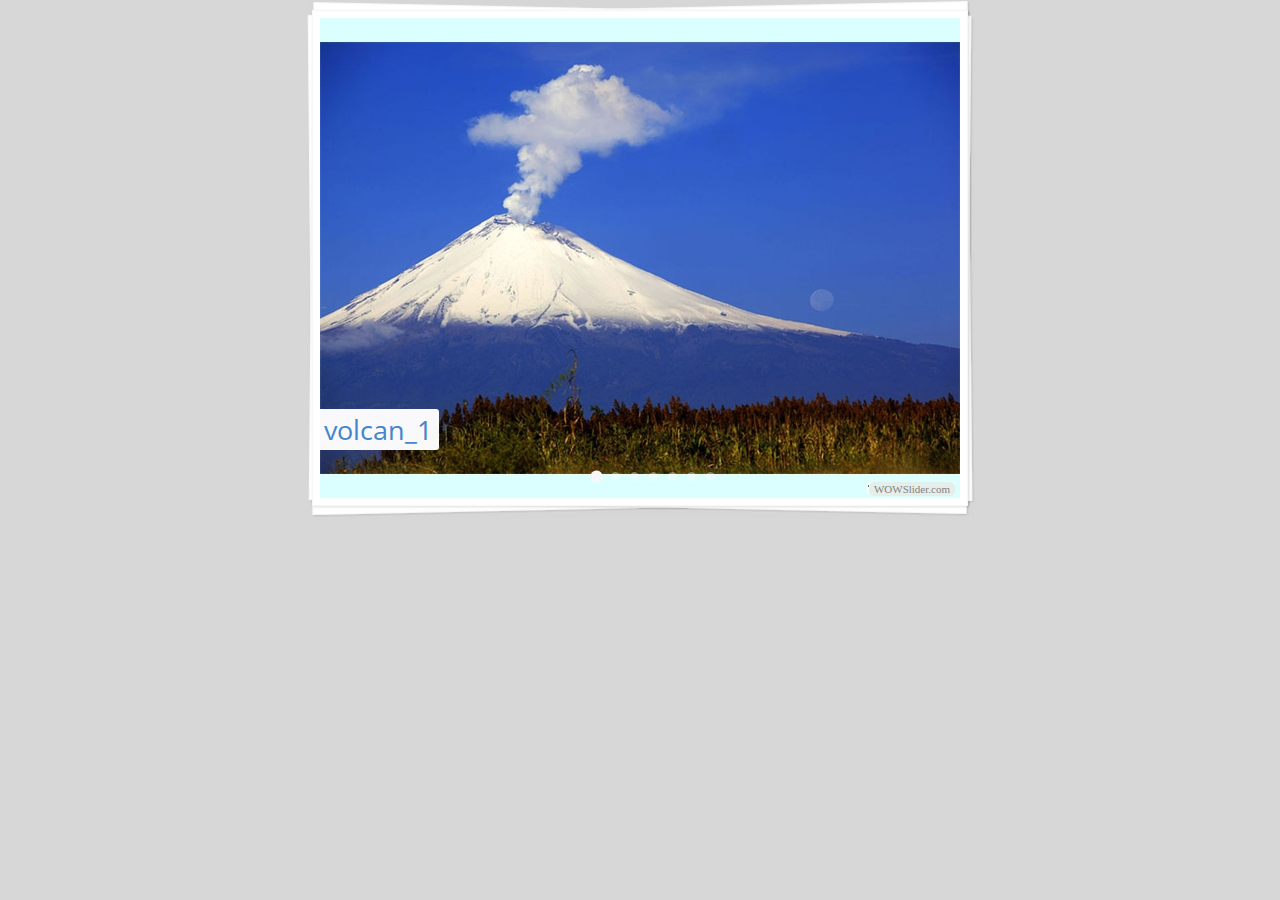
<file: visor/indexwow.html>
<!DOCTYPE html PUBLIC "-//W3C//DTD XHTML 1.0 Strict//EN"
	"http://www.w3.org/TR/xhtml1/DTD/xhtml1-strict.dtd">
<html xmlns="http://www.w3.org/1999/xhtml">
<head>
	<title>WOWSlider generated by WOWSlider.com</title>
	<meta http-equiv="content-type" content="text/html; charset=utf-8" />
	<meta name="keywords" content="WOW Slider, Carousel HTML, Gallery Slideshow" />
	<meta name="description" content="WOWSlider created with WOW Slider, a free wizard program that helps you easily generate beautiful web slideshow" />
	<!-- Start WOWSlider.com HEAD section -->
	<link rel="stylesheet" type="text/css" href="engine1/style.css" />
	<script type="text/javascript" src="engine1/jquery.js"></script>
	<!-- End WOWSlider.com HEAD section -->
</head>
<body style="background-color:#d7d7d7">
	<!-- Start WOWSlider.com BODY section -->
	<div id="wowslider-container1">
	<div class="ws_images"><ul>
<li><img src="data1/images/volcan_1.jpg" alt="volcan_1" title="volcan_1" id="wows1_0"/></li>
<li><img src="data1/images/volcan_2.jpg" alt="volcan_2" title="volcan_2" id="wows1_1"/></li>
<li><img src="data1/images/volcan_3.jpg" alt="volcan_3" title="volcan_3" id="wows1_2"/></li>
<li><img src="data1/images/volcan_4.jpg" alt="volcan_4" title="volcan_4" id="wows1_3"/></li>
<li><img src="data1/images/volcan_5.jpg" alt="volcan_5" title="volcan_5" id="wows1_4"/></li>
<li><img src="data1/images/volcan_6.jpg" alt="volcan_6" title="volcan_6" id="wows1_5"/></li>
<li><img src="data1/images/volcan_7.jpg" alt="volcan_7" title="volcan_7" id="wows1_6"/></li>
</ul></div>
<div class="ws_bullets"><div>
<a href="#" title="volcan_1"><img src="data1/tooltips/volcan_1.jpg" alt="volcan_1"/>1</a>
<a href="#" title="volcan_2"><img src="data1/tooltips/volcan_2.jpg" alt="volcan_2"/>2</a>
<a href="#" title="volcan_3"><img src="data1/tooltips/volcan_3.jpg" alt="volcan_3"/>3</a>
<a href="#" title="volcan_4"><img src="data1/tooltips/volcan_4.jpg" alt="volcan_4"/>4</a>
<a href="#" title="volcan_5"><img src="data1/tooltips/volcan_5.jpg" alt="volcan_5"/>5</a>
<a href="#" title="volcan_6"><img src="data1/tooltips/volcan_6.jpg" alt="volcan_6"/>6</a>
<a href="#" title="volcan_7"><img src="data1/tooltips/volcan_7.jpg" alt="volcan_7"/>7</a>
</div></div>
<span class="wsl"><a href="http://wowslider.com">Photo Carousel</a> by WOWSlider.com v4.8</span>
	<div class="ws_shadow"></div>
	</div>
	<script type="text/javascript" src="engine1/wowslider.js"></script>
	<script type="text/javascript" src="engine1/script.js"></script>
	<!-- End WOWSlider.com BODY section -->
</body>
</html>
</file>
<file: visor/engine1/style.css>
/*
 *	generated by WOW Slider 4.8
 *	template Prime Time
 */
@import url(http://fonts.googleapis.com/css?family=Open+Sans+Condensed:300);
#wowslider-container1 { 
	zoom: 1; 
	position: relative; 
	max-width:640px;
	margin:18px auto 50px;
	z-index:90;
	border:none;
	text-align:left; /* reset align=center */
}
* html #wowslider-container1{ width:640px }
#wowslider-container1 .ws_images ul{
	position:relative;
	width: 10000%; 
	height:auto;
	left:0;
	list-style:none;
	margin:0;
	padding:0;
	border-spacing:0;
	overflow: visible;
	/*table-layout:fixed;*/
}
#wowslider-container1 .ws_images ul li{
	width:1%;
	line-height:0; /*opera*/
	float:left;
	font-size:0;
	padding:0 0 0 0 !important;
	margin:0 0 0 0 !important;
}

#wowslider-container1 .ws_images{
	position: relative;
	left:0;
	top:0;
	width:100%;
	height:100%;
	overflow:hidden;
}
#wowslider-container1 .ws_images a{
	width:100%;
	display:block;
	color:transparent;
}
#wowslider-container1 img{
	max-width: none !important;
}
#wowslider-container1 .ws_images img{
	width:100%;
	border:none 0;
	max-width: none;
	padding:0;
}
#wowslider-container1 a{ 
	text-decoration: none; 
	outline: none; 
	border: none; 
}

#wowslider-container1  .ws_bullets { 
	font-size: 0px; 
	float: left;
	position:absolute;
	z-index:70;
}
#wowslider-container1  .ws_bullets div{
	position:relative;
	float:left;
}
#wowslider-container1  .wsl{
	display:none;
}
#wowslider-container1 sound, 
#wowslider-container1 object{
	position:absolute;
}

#wowslider-container1  .ws_bullets { 
	padding: 10px; 
}
#wowslider-container1 .ws_bullets a { 
	width:13px;
	height:13px;
	background: url(./bullet.png) left top;
	float: left; 
	text-indent: -4000px; 
	position:relative;
	margin-left:6px;
	color:transparent;
}
#wowslider-container1 .ws_bullets a.ws_selbull, #wowslider-container1 .ws_bullets a:hover{
	background-position: 0 100%;
}
#wowslider-container1 a.ws_next, #wowslider-container1 a.ws_prev {
	position:absolute;
	display:none;
	top:50%;
	margin-top:-33px;
	z-index:60;
	height: 50px;
	width: 50px;
	background-image: url(./arrows.png);
}
#wowslider-container1 a.ws_next{
	background-position: 100% 0;
	right:3px;
}
#wowslider-container1 a.ws_prev {
	left:3px;
	background-position: 0 0; 
}
#wowslider-container1 a.ws_next:hover{
	background-position: 100% 100%;
}
#wowslider-container1 a.ws_prev:hover {
	background-position: 0 100%; 
}
* html #wowslider-container1 a.ws_next,* html #wowslider-container1 a.ws_prev{display:block}
#wowslider-container1:hover a.ws_next, #wowslider-container1:hover a.ws_prev {display:block}


/*playpause*/
#wowslider-container1 .ws_playpause {
	display:none;
    width: 50px;
    height: 50px;
    position: absolute;
    top: 50%;
    left: 50%;
    margin-left: -25px;
    margin-top: -25px;
    z-index: 59;
}

#wowslider-container1:hover .ws_playpause {
	display:block;
}

#wowslider-container1 .ws_pause {
    background-image: url(./pause.png);
}

#wowslider-container1 .ws_play {
    background-image: url(./play.png);
}

#wowslider-container1 .ws_pause:hover, #wowslider-container1 .ws_play:hover {
    background-position: 100% 100% !important;
}/* bottom center */
#wowslider-container1  .ws_bullets {
    bottom: 5px;
	left:50%;
}
#wowslider-container1  .ws_bullets div{
	left:-50%;
}
#wowslider-container1 .ws-title{
	position:absolute;
	display:block;
	bottom: 10%;
	left: 0px;
	margin-right:5px;
	padding:7px;
	background:#FFFFFF;
	color:#4589ce;
	z-index: 50;
	font-family: 'Open Sans Condensed', sans-serif;
	font-size: 27px;
    line-height: 27px;
	border-radius:0 3px 3px 0;
	-moz-border-radius:0 3px 3px 0;
	-webkit-border-radius:0 3px 3px 0;
}
#wowslider-container1 .ws-title div{
	padding-top:5px;
	color: #555555;
    font-size: 20px;	
}

#wowslider-container1 .ws_images ul{
	animation: wsBasic 27.3s infinite;
	-moz-animation: wsBasic 27.3s infinite;
	-webkit-animation: wsBasic 27.3s infinite;
}
@keyframes wsBasic{0%{left:-0%} 6.96%{left:-0%} 14.29%{left:-100%} 21.25%{left:-100%} 28.57%{left:-200%} 35.53%{left:-200%} 42.86%{left:-300%} 49.82%{left:-300%} 57.14%{left:-400%} 64.1%{left:-400%} 71.43%{left:-500%} 78.39%{left:-500%} 85.71%{left:-600%} 92.67%{left:-600%} }
@-moz-keyframes wsBasic{0%{left:-0%} 6.96%{left:-0%} 14.29%{left:-100%} 21.25%{left:-100%} 28.57%{left:-200%} 35.53%{left:-200%} 42.86%{left:-300%} 49.82%{left:-300%} 57.14%{left:-400%} 64.1%{left:-400%} 71.43%{left:-500%} 78.39%{left:-500%} 85.71%{left:-600%} 92.67%{left:-600%} }
@-webkit-keyframes wsBasic{0%{left:-0%} 6.96%{left:-0%} 14.29%{left:-100%} 21.25%{left:-100%} 28.57%{left:-200%} 35.53%{left:-200%} 42.86%{left:-300%} 49.82%{left:-300%} 57.14%{left:-400%} 64.1%{left:-400%} 71.43%{left:-500%} 78.39%{left:-500%} 85.71%{left:-600%} 92.67%{left:-600%} }

#wowslider-container1  .ws_shadow{
	background-image: url(./bg.png);
	background-repeat: no-repeat;
	background-size:100%;
	position:absolute;
	z-index: -1;
	left:-2.34%;
	top:-3.75%;
	width:104.68%;
	height:107.91%;
}
* html #wowslider-container1 .ws_shadow{/*ie6*/
	background:none;
	filter:progid:DXImageTransform.Microsoft.AlphaImageLoader( src='engine1/bg.png', sizingMethod='scale');
}
*+html #wowslider-container1 .ws_shadow{/*ie7*/
	background:none;
	filter:progid:DXImageTransform.Microsoft.AlphaImageLoader( src='engine1/bg.png', sizingMethod='scale');
}
#wowslider-container1 .ws_bullets  a img{
	text-indent:0;
	display:block;
	bottom:15px;
	left:-32px;
	visibility:hidden;
	position:absolute;
    -moz-box-shadow: 0 0 5px #999999;
    box-shadow: 0 0 5px #999999;
    border: 5px solid #FFFFFF;
	max-width:none;
}
#wowslider-container1 .ws_bullets a:hover img{
	visibility:visible;
}

#wowslider-container1 .ws_bulframe div div{
	height:48px;
	overflow:visible;
	position:relative;
}
#wowslider-container1 .ws_bulframe div {
	left:0;
	overflow:hidden;
	position:relative;
	width:64px;
	background-color:#FFFFFF;
}
#wowslider-container1  .ws_bullets .ws_bulframe{
	display:none;
	bottom:16px;
	overflow:visible;
	position:absolute;
	cursor:pointer;
    -moz-box-shadow: 0 0 5px #999999;
    box-shadow: 0 0 5px #999999;
    border: 5px solid #FFFFFF;
}
#wowslider-container1 .ws_bulframe span{
	display:block;
	position:absolute;
	bottom:-11px;
	margin-left:-7px;
	left:32px;
	background:url(./triangle.png);
	width:15px;
	height:6px;
}
</file>
